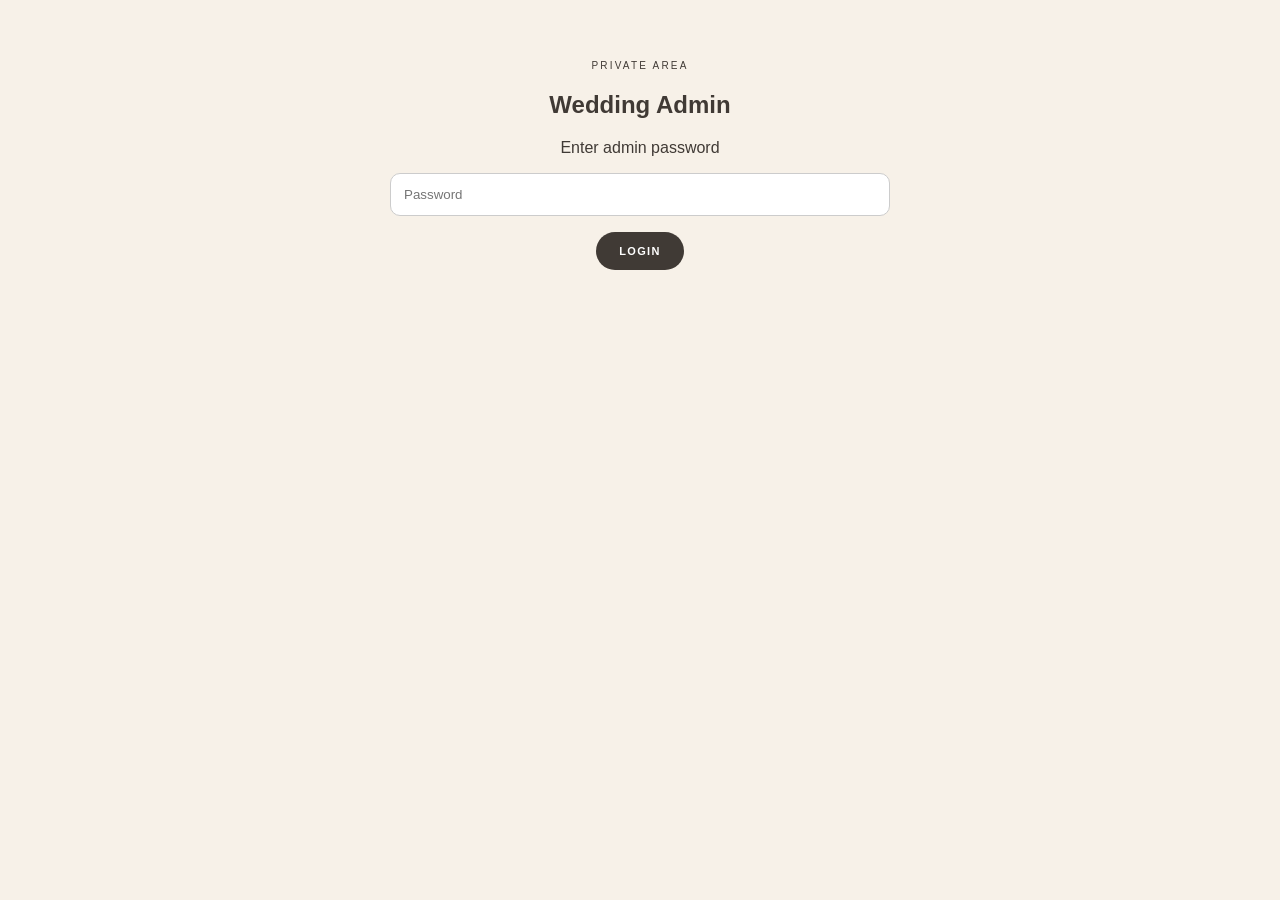
<file: admin.html>
<!doctype html>
<html lang="en">
<head>
  <meta charset="utf-8">
  <meta name="viewport" content="width=device-width, initial-scale=1">
  <title>Wedding Admin</title>
  <link rel="stylesheet" href="styles.css">
  <style>
    .admin {
      max-width: 850px;
      margin: auto;
      padding: 50px 20px;
      text-align: center;
    }
    .admin input {
      display: block;
      width: 100%;
      max-width: 500px;
      margin: 10px auto;
      padding: 13px;
      border: 1px solid #ccc;
      border-radius: 10px;
    }
    .guest-row {
      display: grid;
      grid-template-columns: 70px 1fr 100px 70px;
      gap: 10px;
      padding: 12px;
      border-bottom: 1px solid #ddd;
      text-align: left;
    }
    .warning {
      padding: 15px;
      background: #fff3d8;
      border-radius: 10px;
      font-size: 13px;
    }
    .admin .primary-btn,
    .admin .secondary-btn {
      border: 0;
      margin: 6px;
      cursor: pointer;
    }
    .admin a {
      margin: 6px;
    }
  </style>
</head>
<body>
  <main class="admin">
    <!-- Login Section -->
    <section id="login">
      <p class="eyebrow">Private area</p>
      <h1>Wedding Admin</h1>
      <p>Enter admin password</p>
      <input id="pass" type="password" placeholder="Password">
      <button class="primary-btn" onclick="login()">Login</button>
      <p id="msg"></p>
    </section>

    <!-- Admin Panel Section -->
    <section id="panel" hidden>
      <p class="eyebrow">Kavidu &amp; Sanji</p>
      <h1>Guest Manager</h1>
      <p class="warning">
        This static admin page saves changes in your browser and lets you download an updated guests.js. Upload that file to GitHub to publish the changes.
      </p>

      <input id="gid" placeholder="Guest ID, e.g. 004">
      <input id="name" placeholder="Guest name">
      <input id="table" placeholder="Table number">
      <button class="primary-btn" onclick="saveGuest()">Add / Update Guest</button>

      <div id="list"></div>
      <br>

      <button class="secondary-btn" onclick="download()">Download guests.js</button>
      <button class="secondary-btn" onclick="location.href='index.html'">View invitation</button>
    </section>
  </main>

  <script src="guests.js"></script>
  <script>
    const PASSWORD = "KaviSanji2027";
    let data = JSON.parse(localStorage.getItem("ksGuests") || "null") || GUESTS;

    const loginSection = document.getElementById("login");
    const panel = document.getElementById("panel");

    function login() {
      if (document.getElementById("pass").value === PASSWORD) {
        sessionStorage.ksAdmin = "1";
        show();
      } else {
        document.getElementById("msg").textContent = "Incorrect password.";
      }
    }

    function show() {
      loginSection.hidden = true;
      panel.hidden = false;
      render();
    }

    function saveGuest() {
      const idEl = document.getElementById("gid");
      const nameEl = document.getElementById("name");
      const tableEl = document.getElementById("table");

      let id = idEl.value.trim();
      let nameV = nameEl.value.trim();
      let tableV = tableEl.value.trim();

      if (!id || !nameV) {
        return alert("Enter guest ID and name.");
      }

      data[id] = { name: nameV, table: tableV };
      localStorage.setItem("ksGuests", JSON.stringify(data));

      idEl.value = "";
      nameEl.value = "";
      tableEl.value = "";

      render();
    }

    function render() {
      const list = document.getElementById("list");
      list.innerHTML = Object.entries(data)
        .sort()
        .map(([id, g]) => `
          <div class="guest-row">
            <b>${id}</b>
            <span>${g.name}</span>
            <span>Table ${g.table || "—"}</span>
            <button onclick="deleteGuest('${id}')">Delete</button>
          </div>
        `).join("");
    }

    function deleteGuest(id) {
      delete data[id];
      localStorage.setItem("ksGuests", JSON.stringify(data));
      render();
    }

    function download() {
      let s = "const GUESTS = " + JSON.stringify(data, null, 2) + ";";
      let a = document.createElement("a");
      a.href = URL.createObjectURL(new Blob([s], { type: "text/javascript" }));
      a.download = "guests.js";
      a.click();
    }

    if (sessionStorage.ksAdmin === "1") show();
  </script>
</body>
</html>
</file>
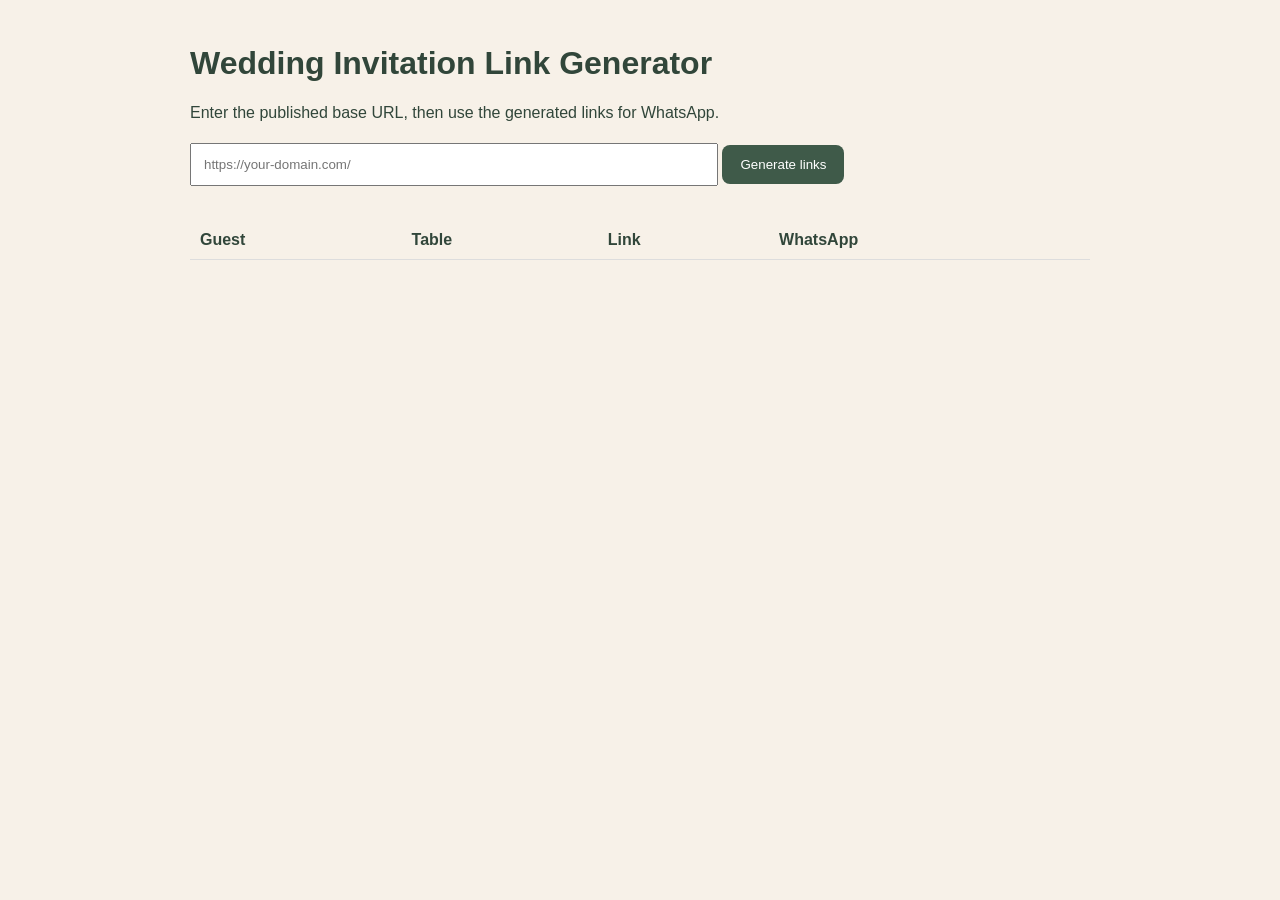
<file: Link.html>
<!doctype html>
<html lang="en"><head><meta charset="utf-8"><meta name="viewport" content="width=device-width,initial-scale=1"><title>Invitation Link Generator</title>
<style>body{font-family:Arial,sans-serif;background:#f7f1e8;color:#31463a;padding:24px;max-width:900px;margin:auto}input{padding:12px;width:100%;max-width:500px;margin:5px 0 15px}button{padding:12px 18px;border:0;border-radius:8px;background:#3f5a49;color:#fff}table{width:100%;border-collapse:collapse;margin-top:20px}td,th{padding:10px;border-bottom:1px solid #ddd;text-align:left}a{color:#3f5a49}</style></head>
<body><h1>Wedding Invitation Link Generator</h1>
<p>Enter the published base URL, then use the generated links for WhatsApp.</p>
<input id="base" placeholder="https://your-domain.com/">
<button onclick="generate()">Generate links</button>
<table><thead><tr><th>Guest</th><th>Table</th><th>Link</th><th>WhatsApp</th></tr></thead><tbody id="rows"></tbody></table>
<script src="guests.js"></script><script>
function generate(){
 const base=document.getElementById('base').value.trim().replace(/\/?$/,'/');
 const rows=document.getElementById('rows'); rows.innerHTML='';
 Object.entries(GUESTS).forEach(([id,g])=>{
  const url=base+'?guest='+id;
  const msg=encodeURIComponent(`Dear ${g.name},\n\nWe would love to celebrate our special day with you. 💍\n\nYour wedding invitation: ${url}`);
  rows.insertAdjacentHTML('beforeend',`<tr><td>${g.name}</td><td>${g.table}</td><td><a target="_blank" href="${url}">Open</a></td><td><a target="_blank" href="https://wa.me/?text=${msg}">Share</a></td></tr>`);
 });
}
</script></body></html>
</file>
<file: styles.css>
*{box-sizing:border-box}html{scroll-behavior:smooth}body{margin:0;background:#f7f1e8;color:#403a35;font-family:"DM Sans",sans-serif}a{text-decoration:none}.hero{height:100svh;min-height:620px;position:relative;display:flex;align-items:center;justify-content:center;overflow:hidden;background:#d7c9bc}.hero-photo,.hero-overlay{position:absolute;inset:0}.hero-photo{z-index:0}.hero-photo img{width:100%;height:100%;object-fit:cover;object-position:center;display:block}.photo-placeholder{height:100%;display:flex;align-items:center;justify-content:center;text-align:center;padding:25px;color:#fff;background:linear-gradient(135deg,#bcae9f,#d9cfc3)}.hero-overlay{z-index:1;background:linear-gradient(180deg,rgba(0,0,0,.1),rgba(0,0,0,.15) 45%,rgba(0,0,0,.5))}.hero-content{position:relative;z-index:2;width:100%;max-width:900px;padding:30px 20px;text-align:center;color:#fff}.eyebrow{font-size:10px;letter-spacing:.22em;text-transform:uppercase}.script{font-family:"Cormorant Garamond",serif;font-style:italic;font-size:25px;margin:0 0 8px}.hero h1{font-family:"Cormorant Garamond",serif;font-size:clamp(58px,11vw,110px);font-weight:500;line-height:.9;margin:0;text-shadow:0 3px 20px #0004}.hero h1 span,.closing-content h2 span{font-style:italic}.hero-sub{font-size:12px;letter-spacing:.16em;text-transform:uppercase;margin:24px 0 10px}.date-line{font-family:"Cormorant Garamond",serif;font-size:22px;display:flex;justify-content:center;gap:13px;align-items:center}.date-line i{width:5px;height:5px;border-radius:50%;background:#fff}.time{font-family:"Cormorant Garamond",serif;font-size:25px;margin:10px 0 25px}.enter-btn,.primary-btn,.secondary-btn{display:inline-flex;align-items:center;justify-content:center;border-radius:999px;padding:13px 23px;font-size:11px;font-weight:600;letter-spacing:.12em;text-transform:uppercase}.enter-btn{border:1px solid #fffc;background:#fff2;color:#fff}.primary-btn{background:#403a35;color:#fff}.secondary-btn{border:1px solid #aaa095;color:#403a35}.section{max-width:1000px;margin:auto;padding:90px 22px;text-align:center}.section .eyebrow{color:#b99a62}.section h2{font-family:"Cormorant Garamond",serif;font-size:clamp(40px,7vw,62px);font-weight:500;line-height:1;margin:10px 0 22px}.guest-message{max-width:650px;margin:0 auto 30px;font-family:"Cormorant Garamond",serif;font-size:23px;line-height:1.45}.guest-card{display:inline-flex;flex-direction:column;gap:6px;padding:17px 30px;border:1px solid #d8c49d;border-radius:14px}.guest-card span,.detail-grid small{font-size:9px;letter-spacing:.18em;text-transform:uppercase;color:#897d70}.guest-card strong{font-family:"Cormorant Garamond",serif;font-size:27px}.detail-grid{display:grid;grid-template-columns:repeat(3,1fr);margin-top:40px}.detail-grid article{padding:30px 15px;border-top:1px solid #d8c49d;border-bottom:1px solid #d8c49d}.detail-grid b{display:block;font-family:"Cormorant Garamond",serif;font-size:22px;margin-bottom:10px}.photo-story{padding-bottom:90px}.wide-photo{height:min(72vh,680px)}.wide-photo,.photo-grid div,.tall-photo,.closing-photo{overflow:hidden;background:#d7c9bc}.wide-photo img,.photo-grid img,.tall-photo img,.closing-photo img{width:100%;height:100%;object-fit:cover;display:block}.photo-caption{text-align:center;padding:55px 20px}.photo-caption span{font-size:10px;letter-spacing:.2em;text-transform:uppercase;color:#b99a62}.photo-caption h2{font-family:"Cormorant Garamond",serif;font-size:48px;font-weight:500}.photo-grid{display:grid;grid-template-columns:1fr 1fr;gap:10px}.photo-grid div{height:520px}.tall-photo{height:650px;margin-top:10px}.venue p:not(.eyebrow){color:#766d64}.map-card{height:290px;max-width:850px;margin:35px auto;border-radius:18px;background:linear-gradient(135deg,#dbe0d5,#ead6d1);display:flex;flex-direction:column;align-items:center;justify-content:center;font-size:42px;color:#b99a62}.map-card span{font-size:11px;letter-spacing:.18em;text-transform:uppercase;color:#786f66}.button-row{display:flex;justify-content:center;gap:12px;flex-wrap:wrap}.countdown{display:grid;grid-template-columns:repeat(4,1fr);gap:12px;max-width:720px;margin:40px auto}.countdown>div{padding:22px 10px;background:#fff8;border-radius:14px}.countdown strong{display:block;font-family:"Cormorant Garamond",serif;font-size:43px}.countdown span{font-size:9px;letter-spacing:.16em;text-transform:uppercase;color:#897d70}.closing-photo{height:min(65vh,650px)}.closing-content{text-align:center;padding:65px 20px 80px}.closing-content h2{font-family:"Cormorant Garamond",serif;font-size:clamp(48px,9vw,85px);font-weight:500;margin:10px}.closing-content>p:last-child{color:#897d70;letter-spacing:.13em}footer{text-align:center;padding:24px;background:#e9ded1;color:#897d70;font-size:10px}@media(max-width:700px){.hero{min-height:600px}.hero h1{font-size:clamp(53px,15vw,80px)}.section{padding:70px 20px}.detail-grid,.photo-grid{grid-template-columns:1fr}.detail-grid article{border-bottom:0}.photo-grid div{height:430px}.tall-photo{height:520px}.countdown{grid-template-columns:1fr 1fr}.button-row{flex-direction:column;align-items:center}.primary-btn,.secondary-btn{width:min(100%,300px)}}
</file>
